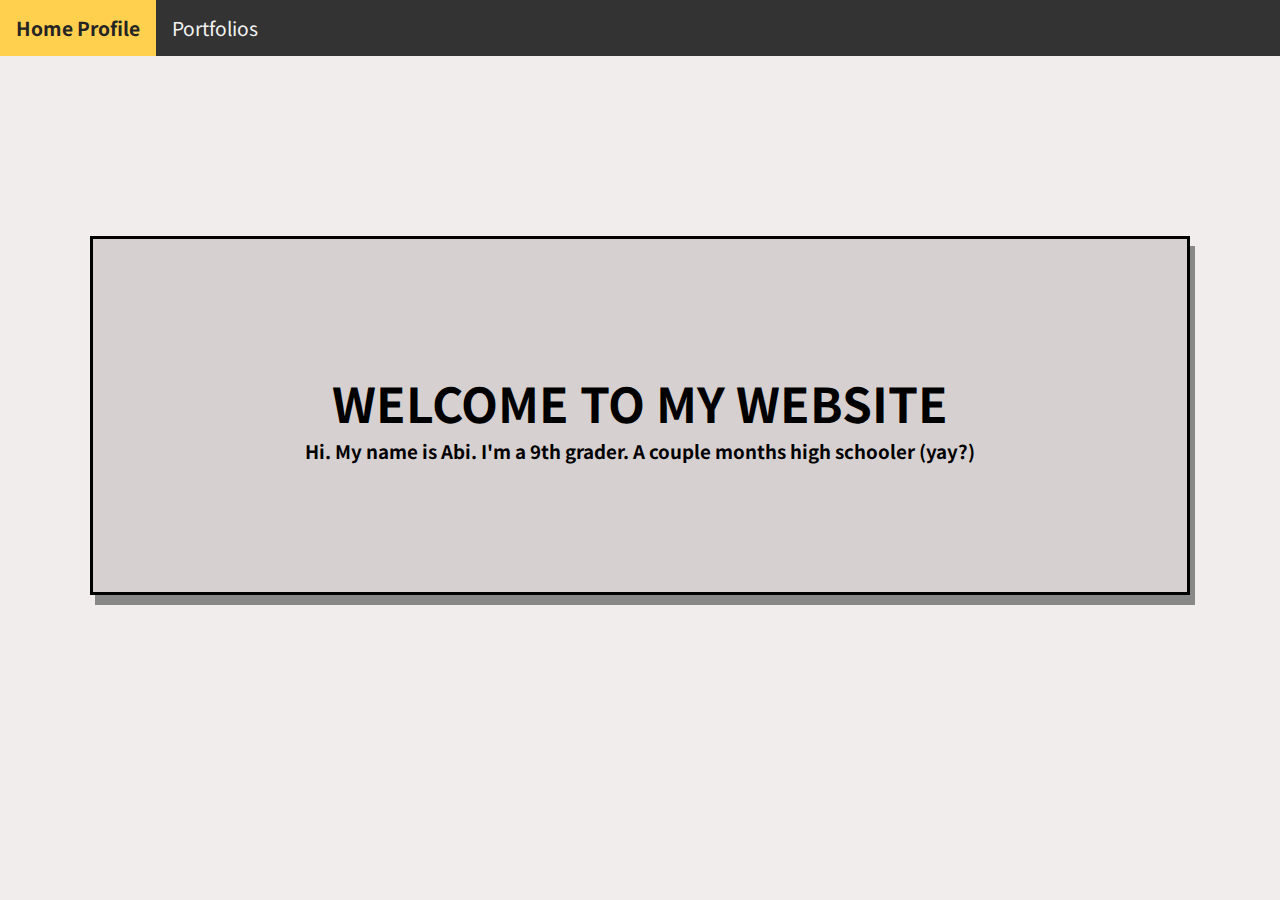
<file: index.html>
<!DOCTYPE html>
<html>
<head>
	<title>Portfolio</title>
	<link rel="stylesheet" type="text/css" href="main.css">
</head>
<body class="homebody">
  </div>
      <div class="topnav">
        <a class="active" href="index.html">Home Profile</a>
        <a class="new" href="portfolios.html">Portfolios</a>
	<div class="main">
		</div>
		</div>
    <div class="heading">
      <h1 class="head">WELCOME TO MY <span>WEBSITE</span></h1>
      <h3 class="sub">Hi. My name is Abi. I'm a 9th grader. A couple months high schooler (yay?)</h3>	
      </div>	
	</div>	
</body>
</html>
</file>
<file: main.css>
@import url("https://fonts.googleapis.com/css2?family=Noto+Sans+JP&display=swap");
* {
  margin: 0;
  padding: 0;
  -webkit-box-sizing: border-box;
          box-sizing: border-box;
  text-decoration: none;
}

body {
  background-color: #e7dcdc;
  font-family: 'Noto Sans JP', sans-serif;
}

.topnav {
  font-family: 'Noto Sans JP', sans-serif;
  overflow: hidden;
  background-color: #333;
}

.topnav a {
  float: left;
  color: #f2f2f2;
  text-align: center;
  padding: 14px 16px;
  font-size: 1.2rem;
  -webkit-transition: 0.5s ease-in-out;
  transition: 0.5s ease-in-out;
}

.topnav a:hover {
  background-color: #e0d7d7;
  color: black;
}

.topnav a.active {
  font-weight: bold;
  background-color: #ffd04e;
  color: #242424;
}

.fullcontent {
  font-family: 'Noto Sans JP', sans-serif;
  display: block;
}

h2 {
  border-style: dashed;
  background-color: #bbb1b1;
  margin-right: 80vw;
  text-align: center;
}

i {
  font-size: 2.5rem;
  text-align: center;
  margin: 5rem 5rem;
}

.contentheading {
  font-size: 40px;
  padding-left: 30px;
  margin: 50px;
}

.generalcontent {
  width: 100%;
  display: -webkit-inline-box;
  display: -ms-inline-flexbox;
  display: inline-flex;
  -webkit-box-pack: center;
      -ms-flex-pack: center;
          justify-content: center;
  -webkit-box-align: center;
      -ms-flex-align: center;
          align-items: center;
  font-size: 18px;
  margin-bottom: 20px;
}

.generalcontent .contentp {
  width: 40%;
  display: -webkit-inline-box;
  display: -ms-inline-flexbox;
  display: inline-flex;
  text-align: justify;
  margin-bottom: 5vh;
}

.generalcontent .contentimg {
  width: 51%;
  display: -webkit-inline-box;
  display: -ms-inline-flexbox;
  display: inline-flex;
  -webkit-box-align: center;
      -ms-flex-align: center;
          align-items: center;
  -webkit-box-pack: center;
      -ms-flex-pack: center;
          justify-content: center;
  width: 1000;
  text-overflow: ellipsis;
}

.generalcontent .fcc-btn {
  background-color: #bd3434;
  color: white;
  padding: 0 2vw;
}

.generalcontent .contentp span {
  font-size: 3rem;
  font-weight: bold;
  color: #b8a68b;
}

footer {
  background-color: #242424;
  padding: 10px;
  font-family: 'Noto Sans JP', sans-serif;
  font-weight: lighter;
  font-size: smaller;
  color: white;
}

.homebody {
  background-color: #f1eded;
}

.heading {
  text-align: center;
  -webkit-box-align: center;
      -ms-flex-align: center;
          align-items: center;
  vertical-align: middle;
  border-style: solid;
  margin: 20vh 10vh;
  background-color: rgba(151, 142, 142, 0.3);
  padding: 10%;
  -webkit-box-shadow: 5px 10px #888888;
          box-shadow: 5px 10px #888888;
}

.homebody .head {
  font-size: 3rem;
}

.button-5 {
  -webkit-box-align: center;
      -ms-flex-align: center;
          align-items: center;
  background-clip: padding-box;
  background-color: #da853fd7;
  border: 1px solid transparent;
  border-radius: .25rem;
  -webkit-box-shadow: rgba(0, 0, 0, 0.02) 0 1px 3px 0;
          box-shadow: rgba(0, 0, 0, 0.02) 0 1px 3px 0;
  -webkit-box-sizing: border-box;
          box-sizing: border-box;
  color: #fff;
  cursor: pointer;
  display: -webkit-inline-box;
  display: -ms-inline-flexbox;
  display: inline-flex;
  font-size: 2rem;
  font-weight: 600;
  -webkit-box-pack: center;
      -ms-flex-pack: center;
          justify-content: center;
  line-height: 1.25;
  margin: 3rem 1.4rem;
  min-height: 3rem;
  padding: calc(.875rem - 1px) calc(1.5rem - 1px);
  position: relative;
  text-decoration: none;
  -webkit-transition: all 250ms;
  transition: all 250ms;
  -moz-user-select: none;
   -ms-user-select: none;
       user-select: none;
  -webkit-user-select: none;
  -ms-touch-action: manipulation;
      touch-action: manipulation;
  vertical-align: baseline;
  width: 30%;
  height: 30%;
  height: 45vh;
}

.button-5:hover,
.button-5:focus {
  background-color: #c47652;
  -webkit-box-shadow: rgba(0, 0, 0, 0.1) 0 4px 12px;
          box-shadow: rgba(0, 0, 0, 0.1) 0 4px 12px;
}

.button-5:hover {
  -webkit-transform: translateY(-1px);
          transform: translateY(-1px);
}

.button-5:active {
  background-color: #c85000;
  -webkit-box-shadow: rgba(0, 0, 0, 0.06) 0 2px 4px;
          box-shadow: rgba(0, 0, 0, 0.06) 0 2px 4px;
  -webkit-transform: translateY(0);
          transform: translateY(0);
}
/*# sourceMappingURL=main.css.map */
</file>
